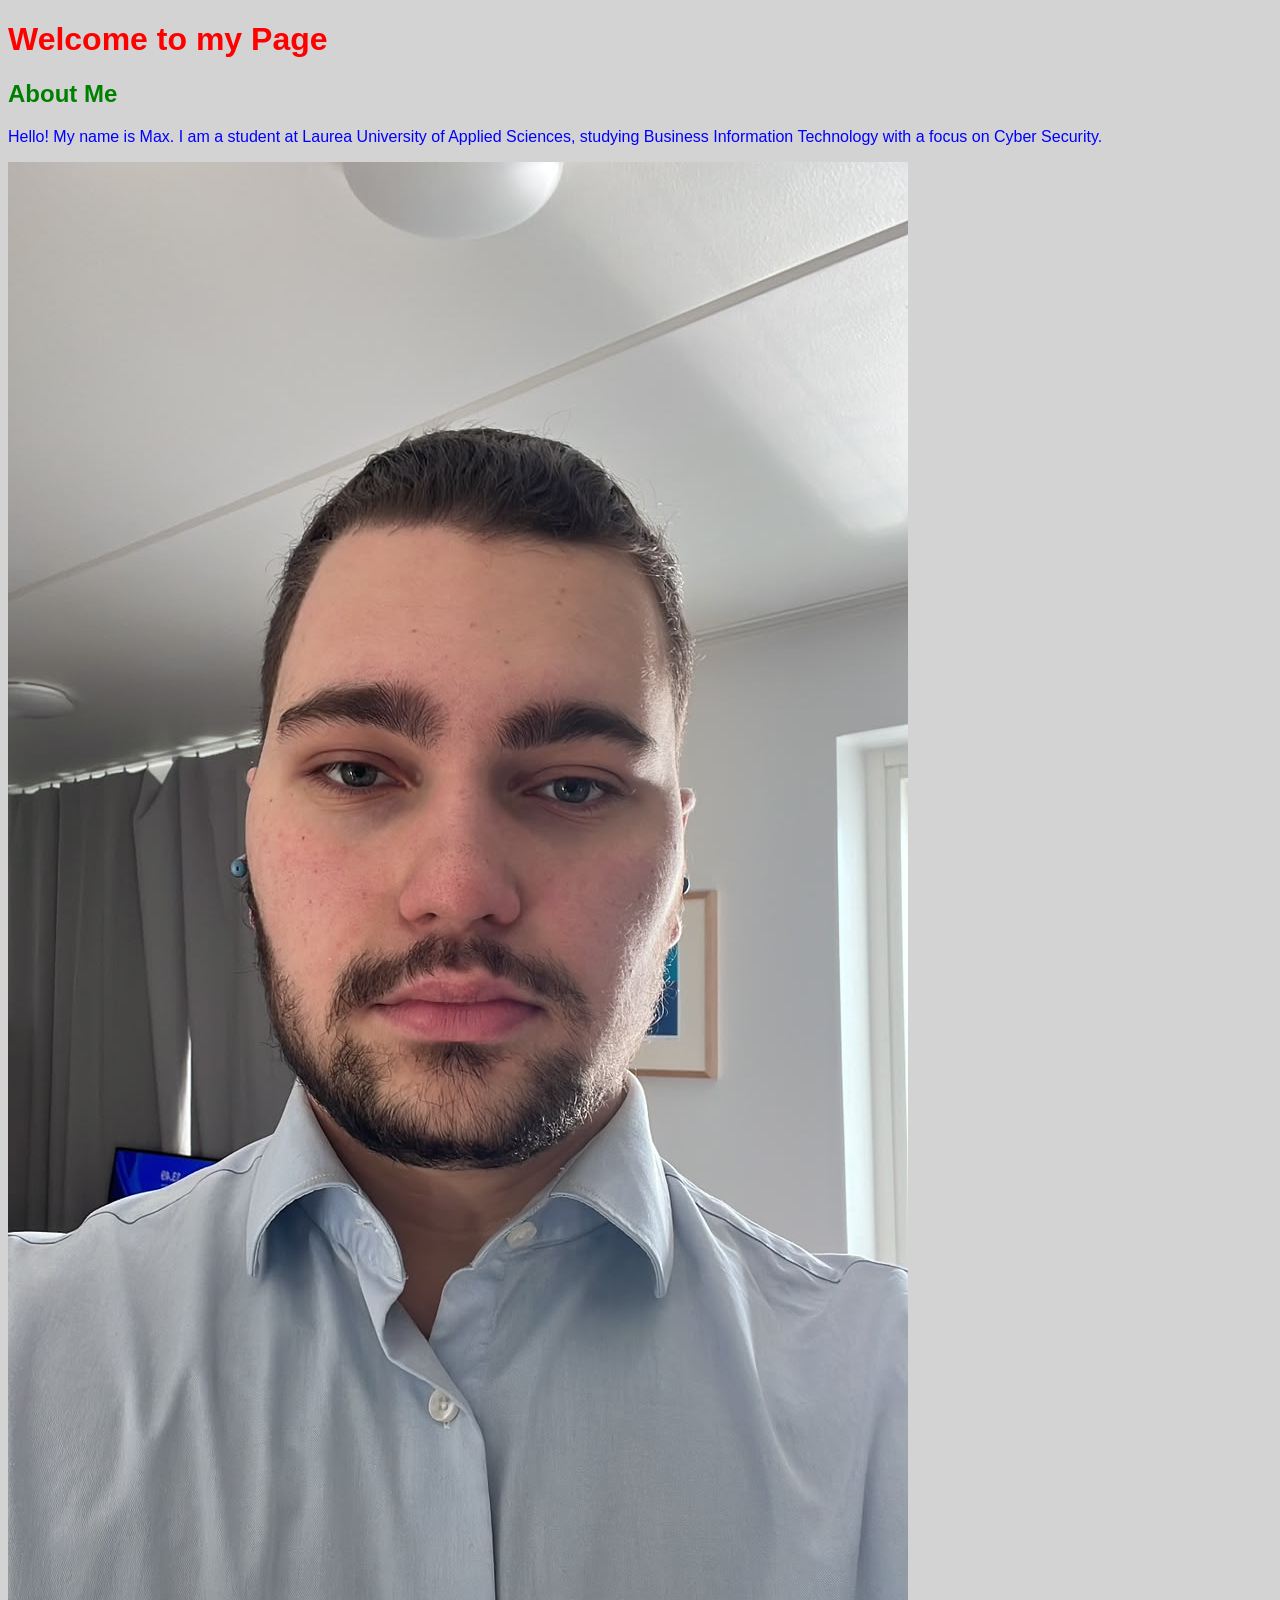
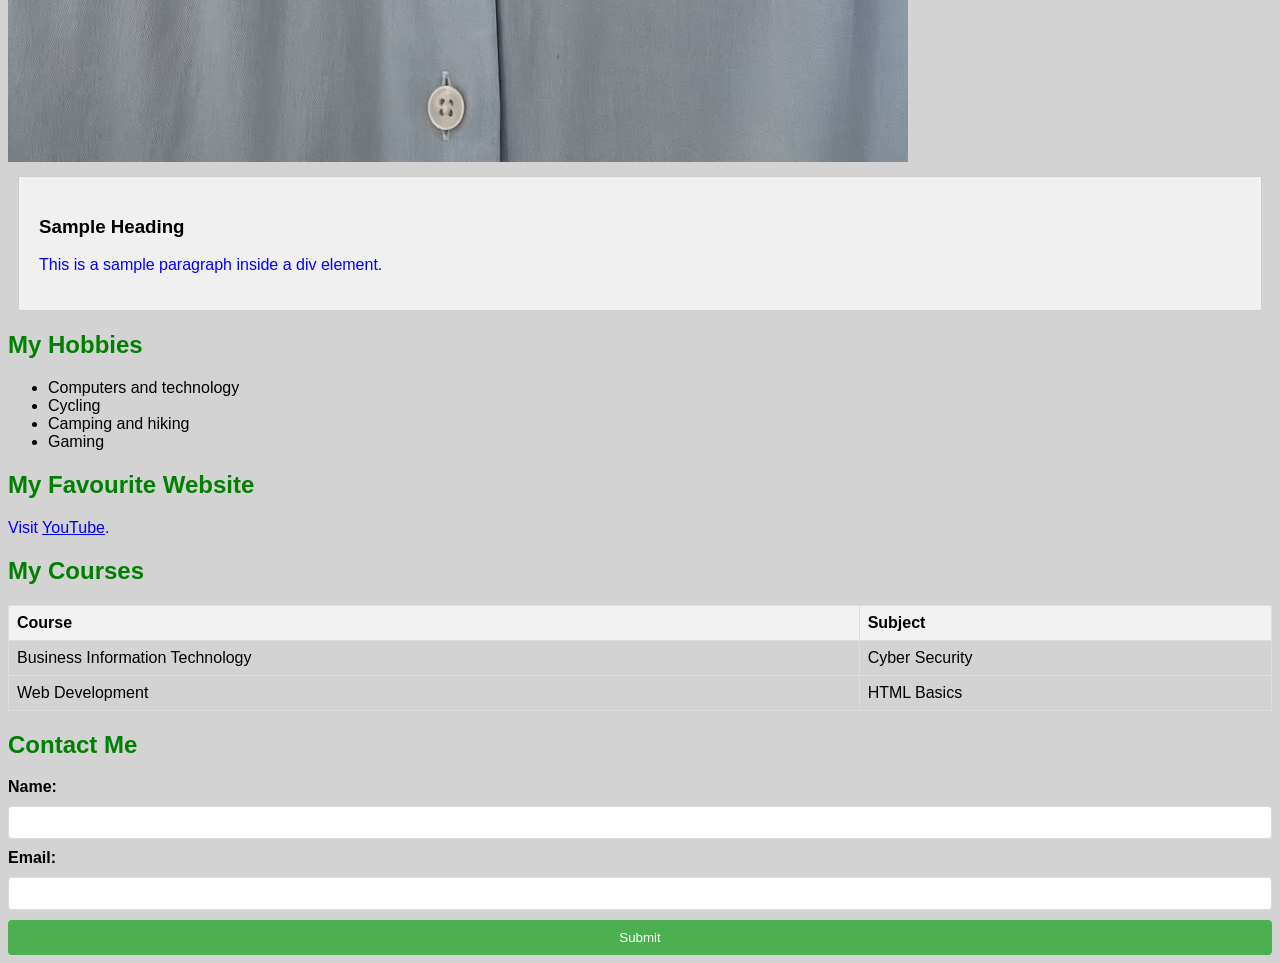
<file: WSO2/index.html>
<!DOCTYPE html>
<html lang="en">
<head>
    <meta charset="UTF-8">
    <meta name="viewport" content="width=device-width, initial-scale=1.0">
    <title>My First HTML Page</title>

    <!-- Task 1: External CSS -->
    <link rel="stylesheet" href="styles.css">

    <!-- Task 1: Internal CSS -->
    <style>
        h2 {
            color: green;
        }
    </style>
</head>
<body>

    <!-- Task 1: Inline CSS -->
    <h1 style="color: red;">Welcome to my Page</h1>

    <h2>About Me</h2>
    <p>Hello! My name is Max. I am a student at Laurea University of Applied Sciences, studying Business Information Technology with a focus on Cyber Security.</p>

    <img src="profile.jpeg" alt="Photo of Max">

    <!-- Task 3: div with padding and margin -->
    <div class="content-box">
        <h3>Sample Heading</h3>
        <p>This is a sample paragraph inside a div element.</p>
    </div>

    <h2>My Hobbies</h2>
    <ul>
        <li>Computers and technology</li>
        <li>Cycling</li>
        <li>Camping and hiking</li>
        <li>Gaming</li>
    </ul>

    <h2>My Favourite Website</h2>
    <p>Visit <a href="https://www.youtube.com">YouTube</a>.</p>

    <h2>My Courses</h2>
    <table>
        <tr>
            <th>Course</th>
            <th>Subject</th>
        </tr>
        <tr>
            <td>Business Information Technology</td>
            <td>Cyber Security</td>
        </tr>
        <tr>
            <td>Web Development</td>
            <td>HTML Basics</td>
        </tr>
    </table>

    <h2>Contact Me</h2>
    <form>
        <label for="name">Name:</label>
        <input type="text" id="name" name="name">

        <label for="email">Email:</label>
        <input type="email" id="email" name="email">

        <input type="submit" value="Submit">
    </form>

</body>
</html>
</file>
<file: WSO2/styles.css>
/* Task 2: text and background */
body {
  background-color: lightgray;
  font-family: Arial, sans-serif;
}

h1 {
  font-size: 2em;
}

p {
  color: blue;
}

/* Task 3: padding and margin */
.content-box {
  padding: 20px;
  margin: 10px;
  background-color: #f0f0f0;
  border: 1px solid #ccc;
}

/* Task 4: table */
table {
  width: 100%;
  border-collapse: collapse;
}

th,
td {
  border: 1px solid #ddd;
  padding: 8px;
  text-align: left;
}

th {
  background-color: #f2f2f2;
}

/* Task 4: form */
form {
  display: flex;
  flex-direction: column;
  gap: 10px;
}

label {
  font-weight: bold;
}

input[type="text"],
input[type="email"] {
  padding: 8px;
  border: 1px solid #ddd;
  border-radius: 4px;
}

input[type="submit"] {
  background-color: #4caf50;
  color: white;
  padding: 10px;
  border: none;
  border-radius: 4px;
  cursor: pointer;
}

input[type="submit"]:hover {
  background-color: #45a049;
}
</file>
